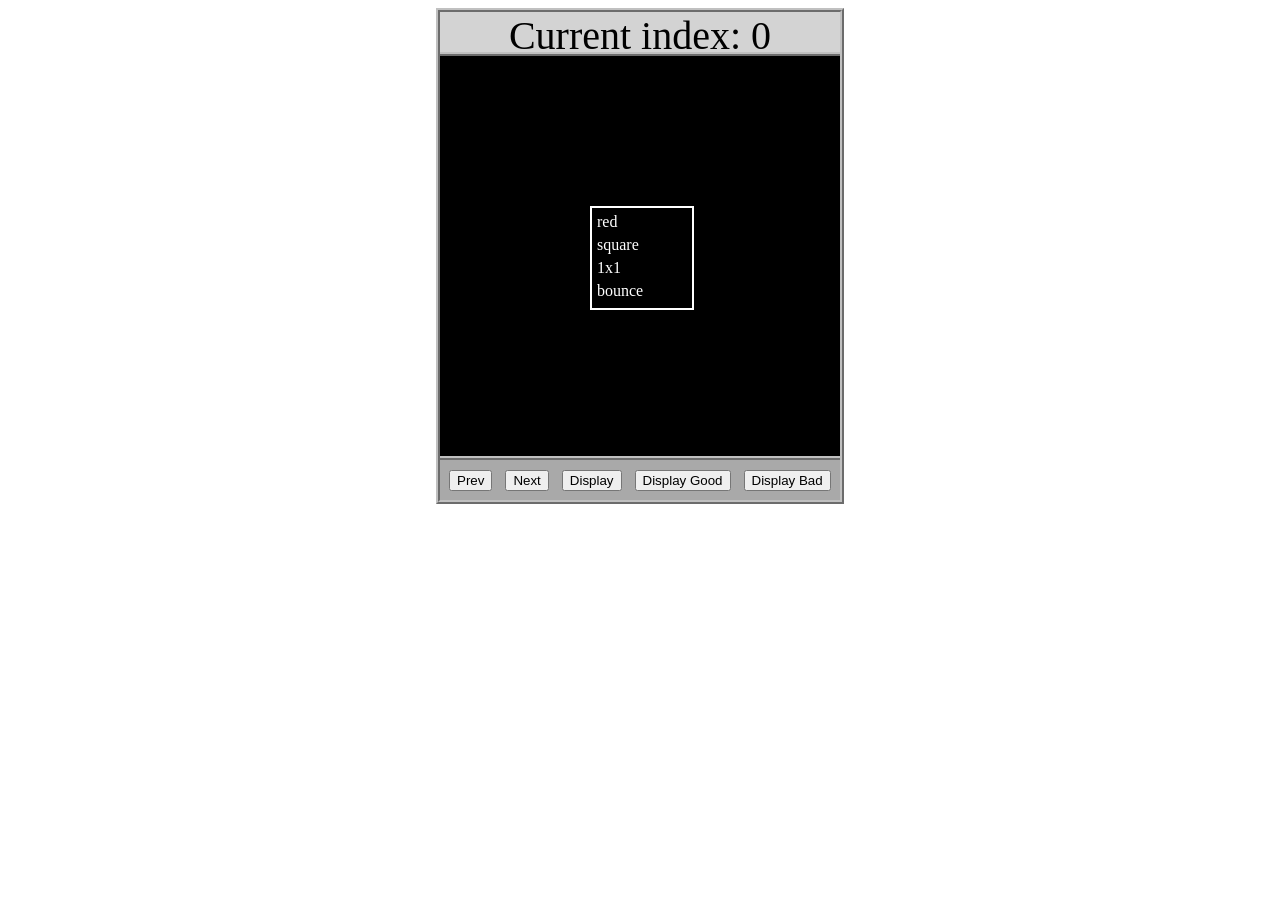
<file: asd-projects/data-shapes/index.html>
<!DOCTYPE html>
<html>
  <head>
    <meta charset="utf-8" />
    <meta name="viewport" content="width=device-width" />
    <title>Data Shapes</title>
    <link rel="stylesheet" href="index.css" />
    <script src="https://code.jquery.com/jquery-3.1.0.js"></script>
    <script src="index.js"></script>
  </head>
  <body>
    <div id="board">
      <div id="info-bar">Current index: 0</div>
      <div id="shape-container">
        <div id="shape"></div>
      </div>
      <div id="button-box">
        <button id="cycle-left">Prev</button>
        <button id="cycle-right">Next</button>
        <button id="execute1">Display</button>
        <button id="execute2">Display Good</button>
        <button id="execute3">Display Bad</button>
      </div>
    </div>
  </body>
</html>
</file>
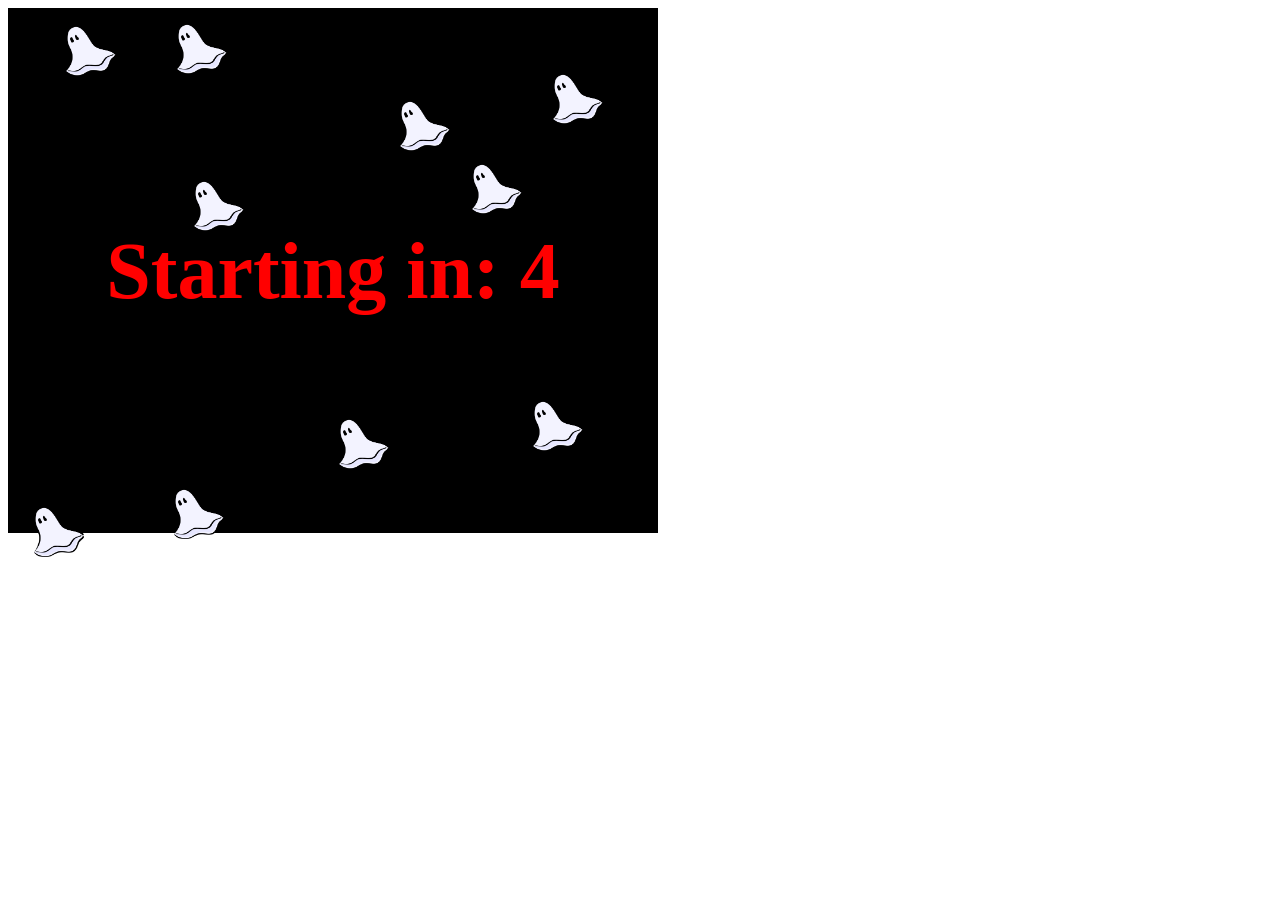
<file: asd-projects/debugging-exercise/index.html>
<!DOCTYPE html>
<html>
<head>
    <meta charset="utf-8">
    <meta name="viewport" content="width=device-width">
    <title>Debugger Exercise</title>
    <link rel="stylesheet" href="index.css">
    <script src="https://code.jquery.com/jquery-3.1.0.js"></script>
    <script src="index.js"></script>
</head>
<body>
    <div id="board">

    </div>
</body>
</html>
</file>
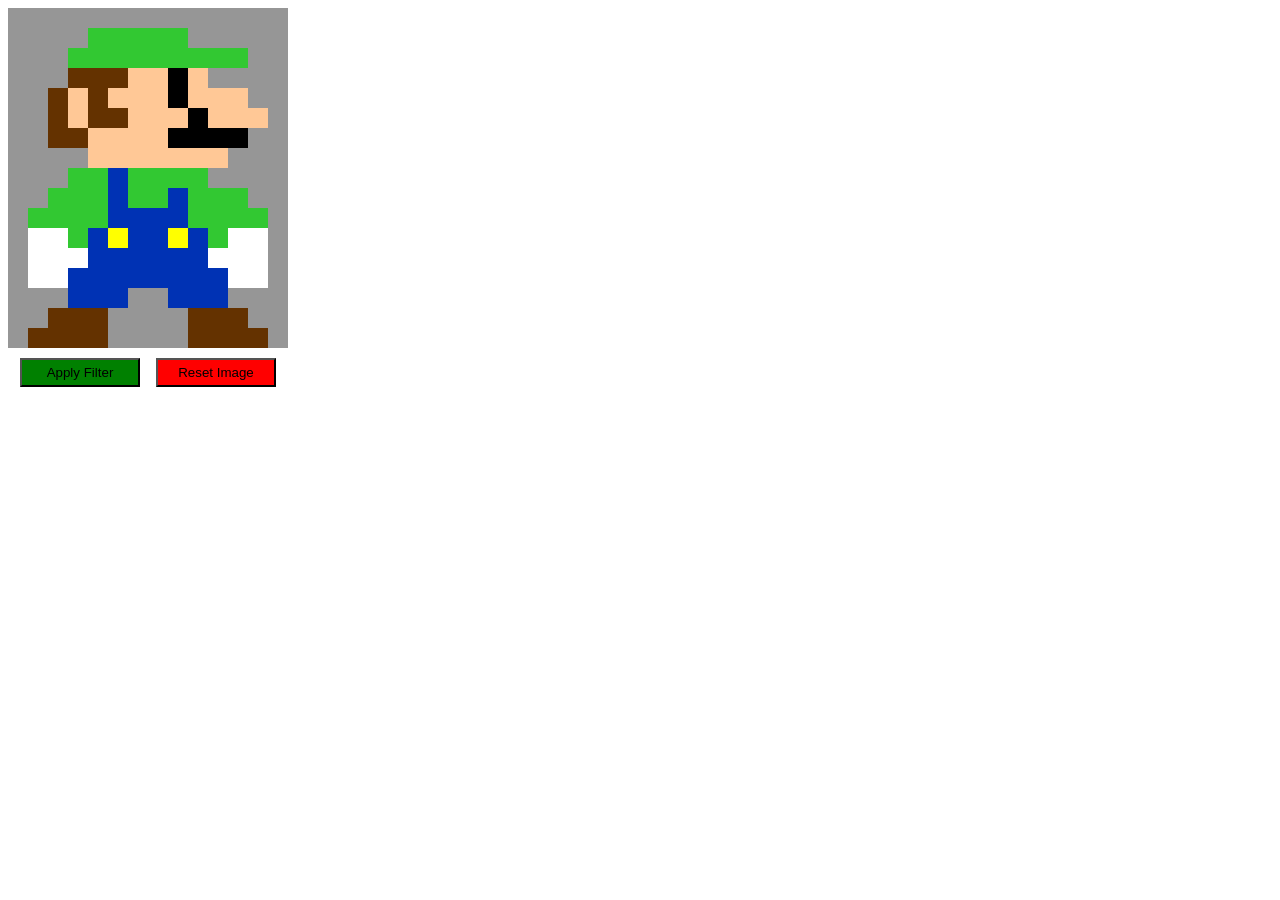
<file: asd-projects/image-filtering/index.html>
<!DOCTYPE html>
<html>
  <head>
    <script src="https://code.jquery.com/jquery-3.1.0.js"></script>
    <meta charset="utf-8" />
    <meta name="viewport" content="width=device-width" />
    <link rel="stylesheet" href="index.css" />
    <script src="image.js"></script>
    <script src="index.js"></script>
    <title>Image Filtering</title>
  </head>
  <body>
    <div id="display"></div>
    <div id="button-box">
      <button id="apply">Apply Filter</button>
      <button id="reset">Reset Image</button>
    </div>
  </body>
</html>
</file>
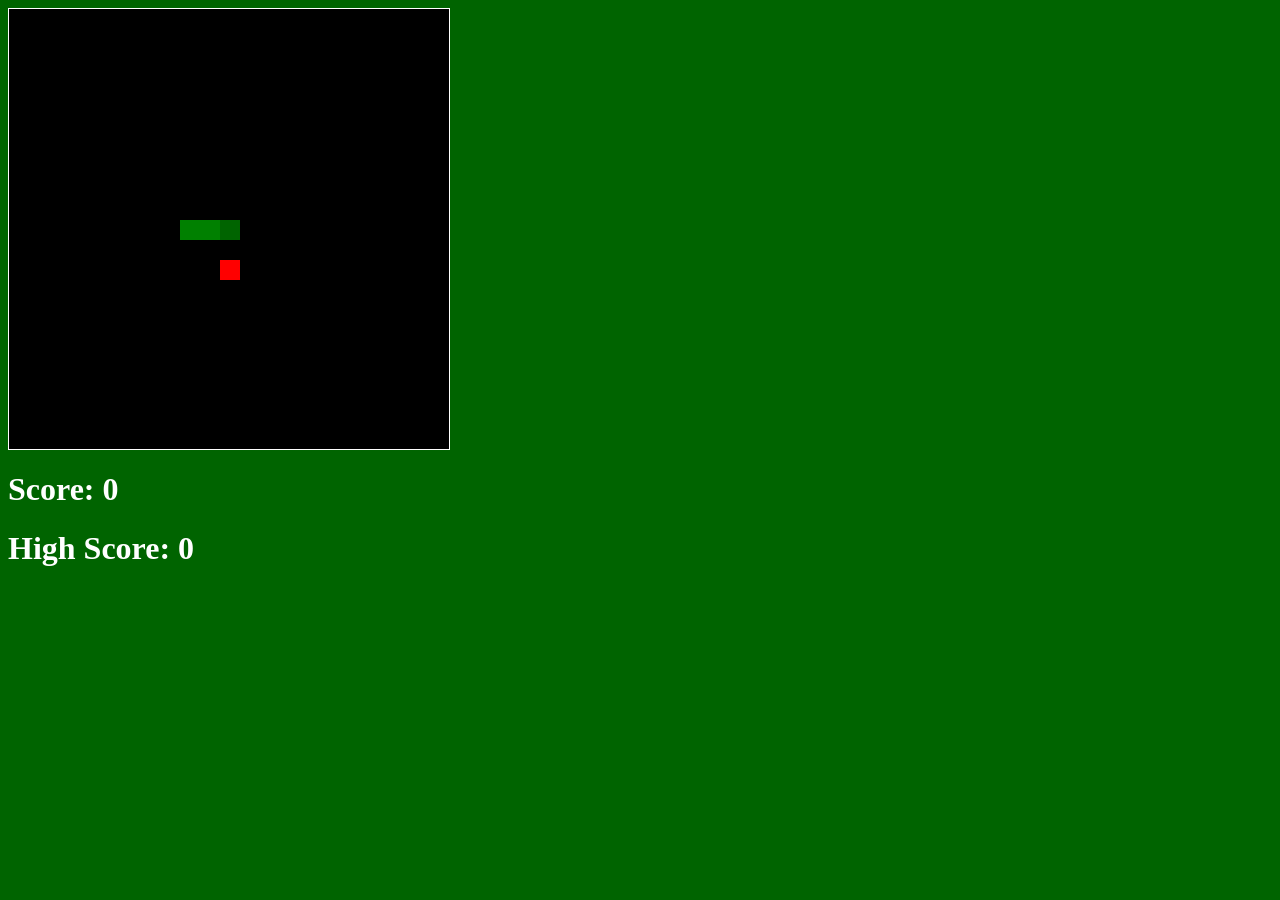
<file: asd-projects/snake/index.html>
<!DOCTYPE html>
<html>

  <head>
    <title>Snake</title>
    <!--Link jQuery and CSS here-->
    <script src="jquery.min.js"></script>
  </head>
  <link rel="stylesheet" type="text/css" href="index.css"/>
  <body>
 <div id="board"></div>
 <h1 id="score">Score: 0</h1>
 <h1 id="highScore">High Score: 0</h1>
  </body>
  
  <!-- Link index.js here -->
 <script src="index.js"></script>
</html>
</file>
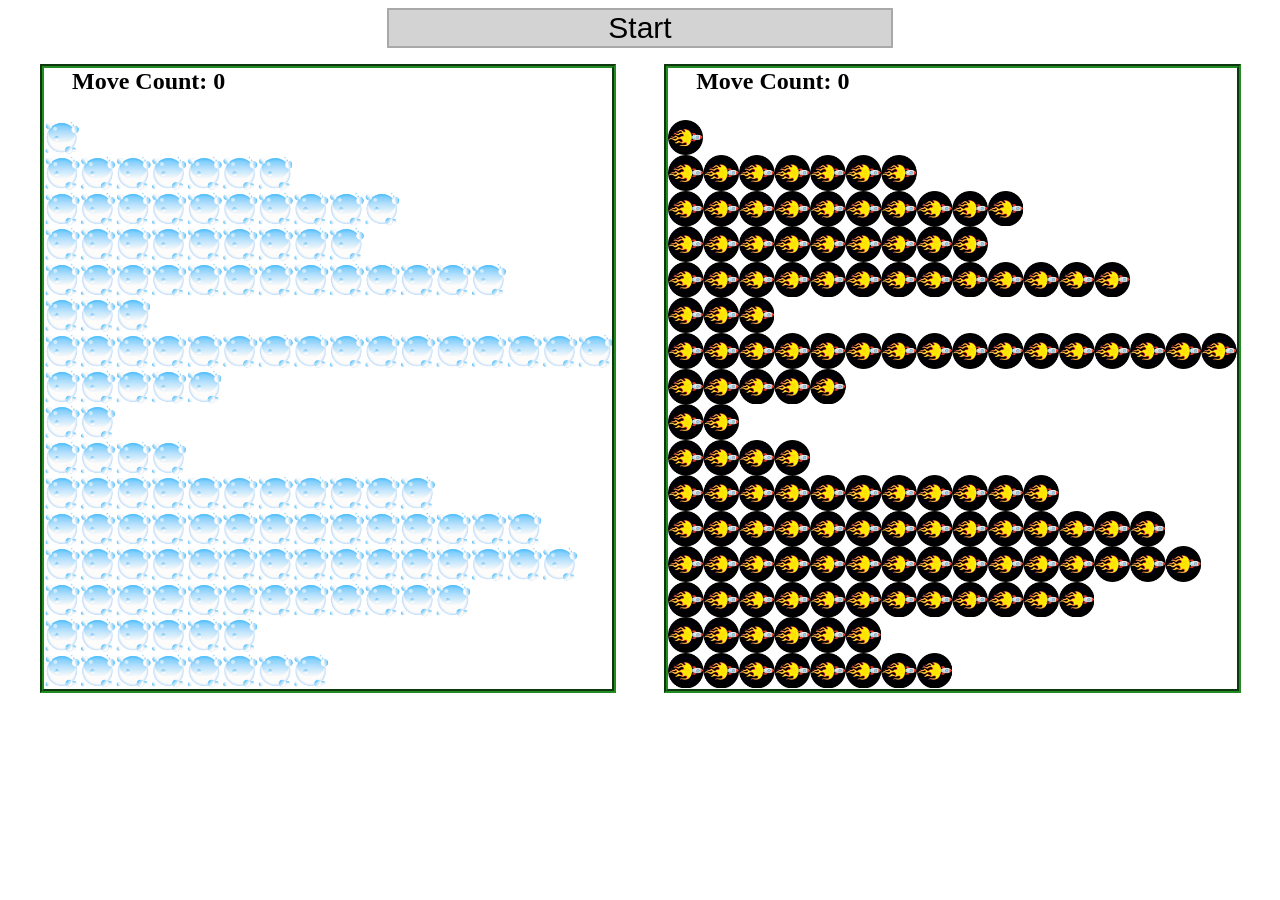
<file: asd-projects/sorting/index.html>
<!DOCTYPE html>
<html>
<head>
    <script src="https://code.jquery.com/jquery-3.1.0.js"></script>    
    <meta charset="utf-8">
    <meta name="viewport" content="width=device-width">
    <link rel="stylesheet" href="index.css">
    <script src="setup.js"></script>
    <script src="index.js"></script>
    <script src="run.js"></script>
    <title>Sorting</title>
</head>
<body>
    <div id="fullContainer">
        <div id="buttonContainer">
          <button id="goButton">Start</button>
        </div>
        <div id="sortContainer">
            <div class="subContainer" id="bubbleArea">
                <h2 id="bubbleCounter">Move Count: 0</h2>
                <div id="displayBubble">

                </div>
            </div>

            <div class="subContainer" id="quickArea">
                <h2 id="quickCounter">Move Count: 0</h2>
                <div id="displayQuick">

                </div>
            </div>
        </div>
    </div>
</body>
</html>
</file>
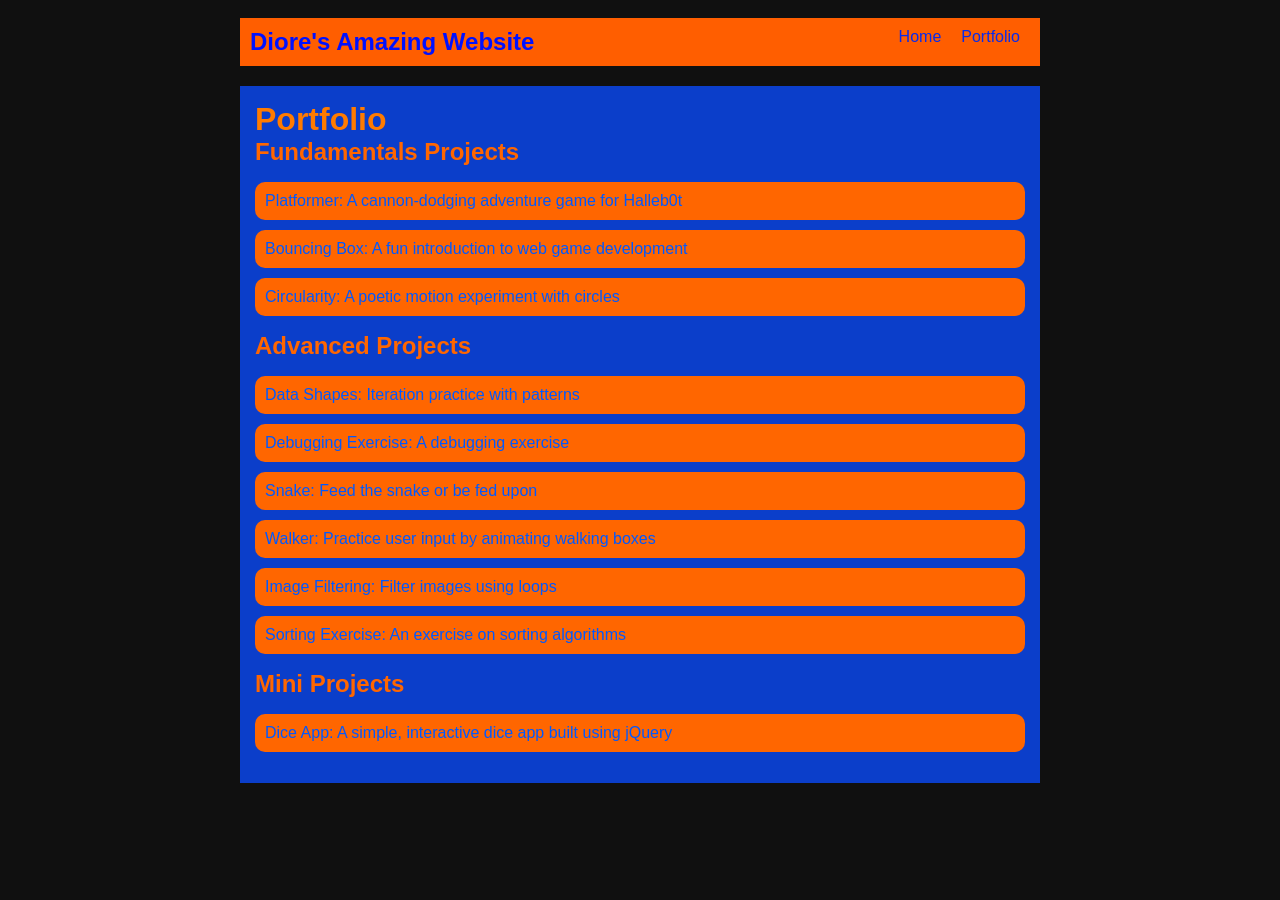
<file: portfolio.html>
<!DOCTYPE html>
<html>
  <head>
    <title>Diore 1st</title>
    <link rel="stylesheet" href="style.css" />
  </head>

  <body>
    <!-- All content goes here -->
    <div id="all-contents">
      <nav>
        <h1>Diore's Amazing Website</h1>
        <ul id="nav-ul">
          <li class="nav-li">
            <a href="index.html">Home</a>
          </li>
          <li class="nav-li">
            <a href="portfolio.html">Portfolio</a>
          </li>
        </ul>
      </nav>

      <main>
        <div class="content">
          <h1>Portfolio</h1>
          <h2>Fundamentals Projects</h2>
          <ul id="portfolio">
            <li>
              <a href="fsd-projects/platformer/"
                >Platformer: A cannon-dodging adventure game for Halleb0t</a
              >
            </li>
            <li>
              <a href="fsd-projects/bouncing-box/"
                >Bouncing Box: A fun introduction to web game development</a
              >
            </li>
            <li>
              <a href="fsd-projects/circularity/"
                >Circularity: A poetic motion experiment with circles</a
              >
            </li>
          </ul>
          <h2>Advanced Projects</h2>
          <ul id="portfolio">
            <li>
              <a href="asd-projects/data-shapes">
                Data Shapes: Iteration practice with patterns</a
              >
            </li>
            <li>
              <a href="asd-projects/debugging-exercise">
                Debugging Exercise: A debugging exercise</a
              >
            </li>
            <li>
              <a href="asd-projects/snake"
                >Snake: Feed the snake or be fed upon</a
              >
            </li>
            <li>
              <a href="asd-projects/walker"
                >Walker: Practice user input by animating walking boxes</a
              >
            </li>
            <li>
              <a href="asd-projects/image-filtering"
                >Image Filtering: Filter images using loops</a
              >
            </li>
            <li>
              <a href="asd-projects/sorting"
                >Sorting Exercise: An exercise on sorting algorithms</a
              >
            </li>
          </ul>
          <h2>Mini Projects</h2>
          <ul id="portfolio">
            <li>
              <a href="asd-projects/dice-app">
                Dice App: A simple, interactive dice app built using jQuery</a
              >
            </li>
          </ul>
        </div>
      </main>
    </div>
  </body>
</html>
</file>
<file: asd-projects/data-shapes/index.css>
#board {
  width: 400px;
  margin: auto;
  border: silver ridge 4px;
}

#info-bar {
  width: 400px;
  height: 40px;
  background: lightgray;
  font-size: 40px;
  text-align: center;
}

#shape-container {
  width: 400px;
  height: 400px;
  background: black;
  border-top: silver ridge 4px;
  border-bottom: silver ridge 4px;
}

#button-box {
  width: 400px;
  height: 40px;
  background: darkgray;
}

#shape {
  color: white;
  width: 100px;
  height: 100px;
  position: relative;
  top: 150px;
  left: 150px;
  border: white solid 2px;
  display: block;
}

button {
  width: auto;
  height: auto;
  margin: auto;
  margin-top: 10px;
  margin-left: 9px;
}

p {
  margin: 5px;
}
</file>
<file: asd-projects/debugging-exercise/index.css>
#board {
  background: black;
  width: 650px;
  height: 525px;
  left: 0px;
  top: 0px;
}

.ghost {
  width: 50px;
  height: 50px;
  z-index: 100;
  position: absolute;
}
</file>
<file: asd-projects/image-filtering/index.css>
.square {
  width: 20px;
  height: 20px;
  position: absolute;
}

body > div {
  position: relative;
}

#button-box {
  position: relative;
  top: 350px;
}

button {
  width: 120px;
  padding: 5px;
  margin-left: 12px;
}

#apply {
  background: green;
}

#reset {
  background: red;
}
</file>
<file: asd-projects/snake/index.css>
body {
  background-color: darkgreen;
}

#board {
  width: 440px;
  height: 440px;
  border: 1px solid white;
  background-color: black;
}

#score, #highScore {
  color: white;
}

.snake, .apple {
  display: block;
  width: 20px;
  height: 20px;
  position: absolute;
  user-select: none;
}

.snake {
  background-color: green;
  z-index: 2;
}

#snake-head {
  background-color: darkgreen;
}

.apple {
  background-color: red;
  z-index: 1;
}
</file>
<file: asd-projects/sorting/index.css>
#fullContainer {
    width:100%;
}
#buttonContainer {
    margin:auto;
    width: 40%;
}
#goButton {
    margin: auto;
    width: 100%;
    border: 2px darkgray double;
    background: lightgray;
    font-size: 30px;
}
#sortContainer {
    display: table;
    margin: 0 auto;
    width: 100%;
}
.subContainer {
    display: inline-block;
    width:45%;
    border: 4px forestgreen groove;
    margin-top: 1.25%;
}
#bubbleArea {
    margin-left: 2.5%;
}
#quickArea {
    margin-left: 3.75%;
}
.subContainer > h2 {
    margin-left: 5%;
    height: 32px;
    margin-top: 0;
}
.sortElement {
    background-position: center;
    background-repeat: repeat-x;
    position: absolute;
    left: 0px;
    margin: 0;
    padding: 0;
}
.subContainer > div {
    position: relative;
}
.bubbleElement {
    background: url('img/bubble.png');
    /*border: 2px aqua ridge;*/
}
.quickElement {
    background: url('img/quick.png');
    /*border: 2px firebrick ridge;*/
}
</file>
<file: style.css>
body {
    background: rgba(0, 0, 0, 0.938);
    color: rgb(255, 102, 0);
    padding: 10px;
    font-family: Arial, sans-serif;
}

#all-contents {
    max-width: 800px;
    margin: auto;
}

/* navigation menu */
nav {
    background: rgb(255, 94, 0);
    margin: 20 auto;
    display: flex;
    padding: 10px;
}

h1 {
    display: flex;
    align-items: center;
    color: rgb(0, 17, 255);
    flex: 1;
    margin: 0;
}

#nav-ul {
    list-style-type: none;
    margin: 0;
    padding: 0;
    display: flex;
}

.nav-li {
    display: inline-block;
    padding: 0 10px;
}

a {
    text-decoration: none;
    color: #092beb;
}

/* main container area beneath menu */
main {
    background: rgb(11, 62, 202);
    display: flex;
    margin-top: 20px;
}

.sidebar {
    margin-right: 25px;
    padding: 10px;
}

.sidebar-img {
    width: 200px;
}

.content {
    flex: 1;
    padding: 15px;
}

/* interests section styles */
#interests {
    border: 4px rgb(255, 123, 0) ridge;
    padding: 8px;
    margin-top: 20px;
}

h2, h3 {
    margin: 0px;
}

/* Portfolio styles */
.content h1 {
  color: rgb(255, 123, 0);
}

#portfolio {
  list-style-type: none;
  padding-left: 0;
}

#portfolio li {
  background: #ff6600;
  padding: 10px;
  border-radius: 10px;
  margin-bottom: 10px;
}

#portfolio li:hover {
  background: #eee;
}

#portfolio a {
  text-decoration: none;
  color: #0059ff;
}


/* responsive web design */
@media screen and (min-width: 120px) and (max-width: 1080px) {
  main {
    height: 100ch;
    zoom: 1.5;
    display: grid;
  }

  h1 {
    font-size: 44px;
  }

  h2 {
    font-size: 42px;
  }

  h3 {
    font-size: 36px;
  }

  #all-contents {
    height: 100ch;
    margin: none;
  }

  a {
    font-size: 42px;
  }

  .sidebar {
    margin-right: 0px;
    justify-content: center;
    align-items: center;
  }

  .sidebar-img {
    width: 100%;
  }

  p,
  li {
    font-size: 24px;
  }

  .content {
    align-content: center;
    justify-content: center;
  }
}
</file>
